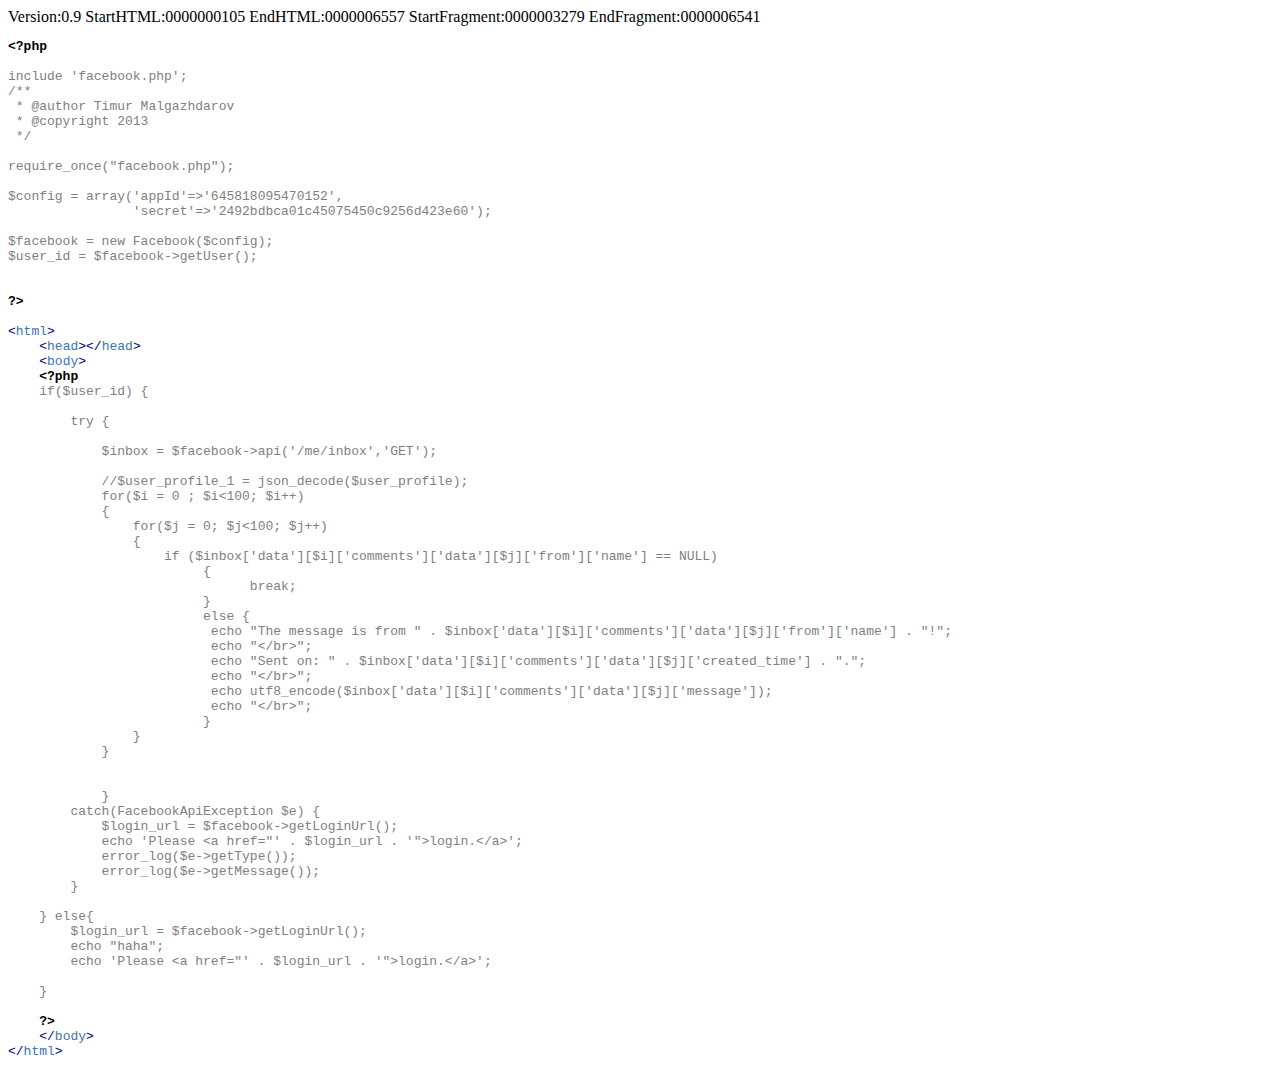
<file: facebook/facebookQuery.htm>
Version:0.9
StartHTML:0000000105
EndHTML:0000006557
StartFragment:0000003279
EndFragment:0000006541
<?xml version="1.0" encoding="UTF-8"?>
<!DOCTYPE html PUBLIC "-//W3C//DTD XHTML 1.0 Strict//EN" "http://www.w3.org/TR/xhtml1/DTD/xhtml1-strict.dtd">
<html xmlns="http://www.w3.org/1999/xhtml">
<head>
<title>Untitled</title>
<meta http-equiv="Content-Type" content="text/html; charset=UTF-8" />
<meta name="generator" content="SynEdit HTML exporter" />
<style type="text/css">
<!--
body { color: #000000; background-color: #FFFFFF; }
.webhtml1-cssclassselector { color: #800080; }
.webhtml1-csscomment { color: #FF8000; }
.webhtml1-csserror { color: #FF0000; text-decoration: underline; }
.webhtml1-cssidselector { color: #800080; }
.webhtml1-cssnumbervalue { color: #0000FF; }
.webhtml1-cssproperty { color: #800040; }
.webhtml1-cssrulesetwhitespace { }
.webhtml1-cssselector { color: #800080; font-weight: bold; }
.webhtml1-cssspecial { }
.webhtml1-cssstringvalue { color: #0000FF; }
.webhtml1-csssymbol { color: #0000FF; }
.webhtml1-cssundefinedproperty { color: #FF0000; text-decoration: underline; }
.webhtml1-cssundefinedselector { color: #FF0000; }
.webhtml1-cssundefinedvalue { color: #FF0000; text-decoration: underline; }
.webhtml1-cssvalue { color: #0000FF; }
.webhtml1-csswhitespace { }
.webhtml1-escomment { color: #FF8000; }
.webhtml1-eserror { color: #FF0000; font-weight: bold; text-decoration: underline; }
.webhtml1-esidentifier { color: #0000FF; }
.webhtml1-eskey { font-weight: bold; }
.webhtml1-esnumber { color: #008000; }
.webhtml1-esstring { color: #FF0000; }
.webhtml1-essymbol { }
.webhtml1-eswhitespace { }
.webhtml1-globalinactive { color: #808080; }
.webhtml1-mlcomment { color: #FF8000; }
.webhtml1-mlerror { color: #FF0000; text-decoration: underline; }
.webhtml1-mlescapedamps { color: #FF8040; }
.webhtml1-mlkey { color: #2D8C58; }
.webhtml1-mlquotedvalue { }
.webhtml1-mlsymbol { }
.webhtml1-mltag { color: #000080; }
.webhtml1-mltagname { color: #3E73AE; }
.webhtml1-mltext { }
.webhtml1-mlundefinedkey { color: #FF0000; text-decoration: underline; }
.webhtml1-mlundefinedtagname { color: #FF0000; text-decoration: underline; }
.webhtml1-mlvalue { color: #FF00FF; }
.webhtml1-mlwhitespace { }
.webhtml1-phpcomment { color: #A5A5A5; }
.webhtml1-phpconstant { color: #8000FF; }
.webhtml1-phpdoccomment { color: #FF8000; }
.webhtml1-phpdoccommenttag { color: #0000FF; }
.webhtml1-phperror { color: #AA0000; text-decoration: underline; }
.webhtml1-phpfunction { color: #008000; font-weight: bold; }
.webhtml1-phpidentifier { color: #008000; }
.webhtml1-phpinlinetext { }
.webhtml1-phpkeyword { color: #0000BB; }
.webhtml1-phpmethod { color: #0080FF; }
.webhtml1-phpnumber { color: #0000BB; }
.webhtml1-phpstring { color: #DD0000; }
.webhtml1-phpstringspecial { color: #FF1C1C; font-weight: bold; }
.webhtml1-phpsymbol { }
.webhtml1-phpvariable { color: #0066CC; }
.webhtml1-phpwhitespace { }
.webhtml1-specialphpmarker { color: #000000; font-weight: bold; }
.webhtml1-specialphpvariableprefix { color: #0066CC; }
.webhtml1-specialscripttag { color: #000000; font-weight: bold; }
.webhtml1-specialstyletag { color: #000000; font-weight: bold; }
-->
</style>
</head>
<body>
<!--StartFragment--><pre><code><span class="webhtml1-specialphpmarker">&lt;?php

</span><span class="webhtml1-globalinactive">include 'facebook.php';
/**
 * @author Timur Malgazhdarov
 * @copyright 2013
 */

require_once(&quot;facebook.php&quot;);

$config = array('appId'=&gt;'645818095470152',
                'secret'=&gt;'2492bdbca01c45075450c9256d423e60');

$facebook = new Facebook($config);
$user_id = $facebook-&gt;getUser();


</span><span class="webhtml1-specialphpmarker">?&gt;

</span><span class="webhtml1-mltag">&lt;</span><span class="webhtml1-mltagname">html</span><span class="webhtml1-mltag">&gt;
</span><span class="webhtml1-mlwhitespace">    </span><span class="webhtml1-mltag">&lt;</span><span class="webhtml1-mltagname">head</span><span class="webhtml1-mltag">&gt;&lt;/</span><span class="webhtml1-mltagname">head</span><span class="webhtml1-mltag">&gt;
</span><span class="webhtml1-mlwhitespace">    </span><span class="webhtml1-mltag">&lt;</span><span class="webhtml1-mltagname">body</span><span class="webhtml1-mltag">&gt;
</span><span class="webhtml1-mlwhitespace">    </span><span class="webhtml1-specialphpmarker">&lt;?php
</span><span class="webhtml1-globalinactive">    if($user_id) {
        
        try {
            
            $inbox = $facebook-&gt;api('/me/inbox','GET');
    
            //$user_profile_1 = json_decode($user_profile);
            for($i = 0 ; $i&lt;100; $i++) 
            {   
                for($j = 0; $j&lt;100; $j++)
                {
                    if ($inbox['data'][$i]['comments']['data'][$j]['from']['name'] == NULL)
                         {
                               break;
                         }
                         else {
                          echo &quot;The message is from &quot; . $inbox['data'][$i]['comments']['data'][$j]['from']['name'] . &quot;!&quot;;
                          echo &quot;&lt;/br&gt;&quot;;
                          echo &quot;Sent on: &quot; . $inbox['data'][$i]['comments']['data'][$j]['created_time'] . &quot;.&quot;;
                          echo &quot;&lt;/br&gt;&quot;;
                          echo utf8_encode($inbox['data'][$i]['comments']['data'][$j]['message']); 
                          echo &quot;&lt;/br&gt;&quot;;
                         }
                }
            }
            
            
            }
        catch(FacebookApiException $e) {
            $login_url = $facebook-&gt;getLoginUrl();
            echo 'Please &lt;a href=&quot;' . $login_url . '&quot;&gt;login.&lt;/a&gt;';
            error_log($e-&gt;getType());
            error_log($e-&gt;getMessage());
        }
        
    } else{
        $login_url = $facebook-&gt;getLoginUrl();
        echo &quot;haha&quot;;
        echo 'Please &lt;a href=&quot;' . $login_url . '&quot;&gt;login.&lt;/a&gt;';
    
    }
    
    </span><span class="webhtml1-specialphpmarker">?&gt;
</span><span class="webhtml1-mlwhitespace">    </span><span class="webhtml1-mltag">&lt;/</span><span class="webhtml1-mltagname">body</span><span class="webhtml1-mltag">&gt;
&lt;/</span><span class="webhtml1-mltagname">html</span><span class="webhtml1-mltag">&gt;
</span></code></pre><!--EndFragment--></body>
</html>
</file>
